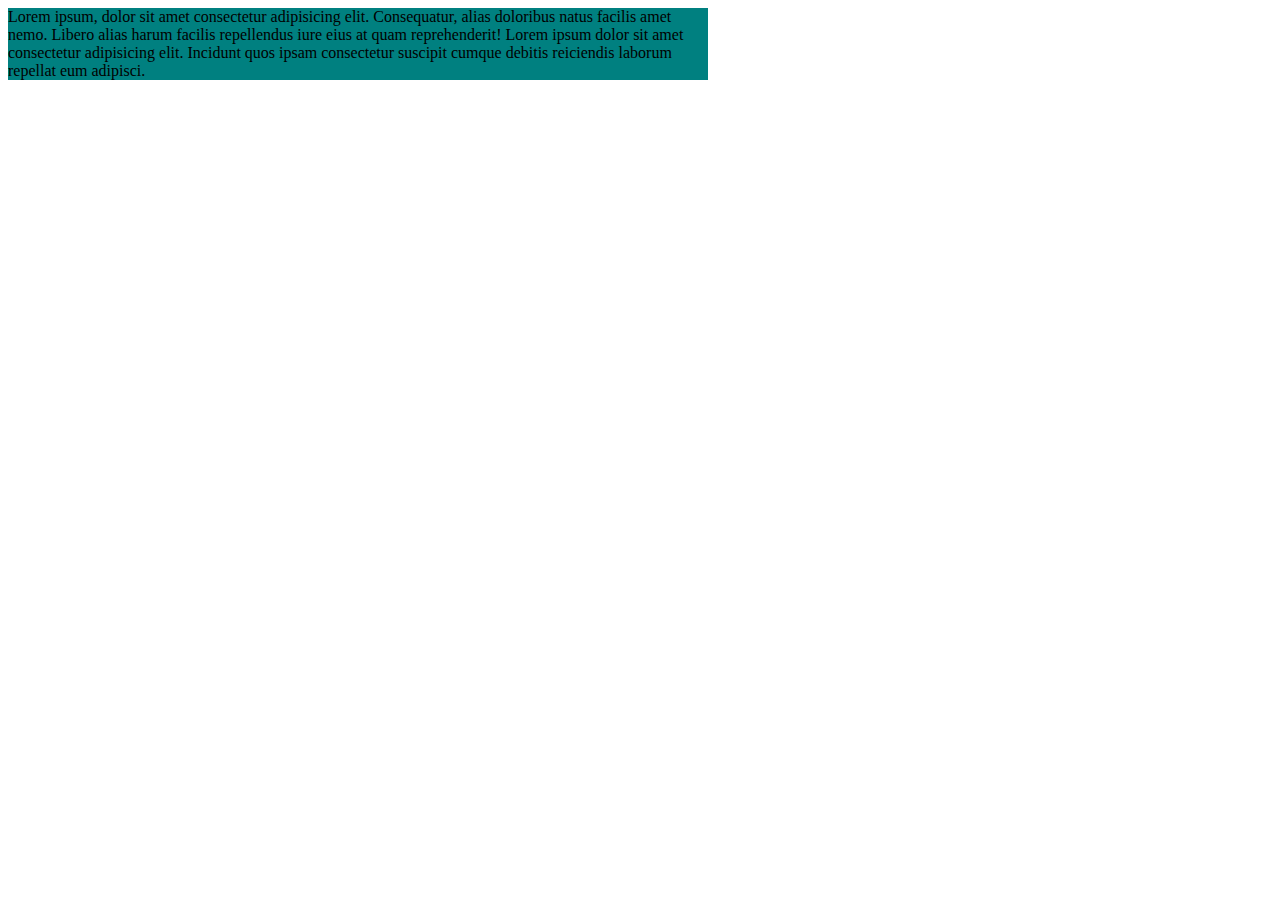
<file: 01-basics/index.html>
<!DOCTYPE html>
<html lang="en">
  <head>
    <meta charset="UTF-8" />
    <meta name="viewport" content="width=device-width, initial-scale=1.0" />
    <title>Basics</title>
    <link rel="stylesheet" href="style.css" />
    <style>
      h2 {
        background-color: blue;
      }
    </style>
  </head>
  <body>
    <!-- <h1 style="background-color: teal;">this is inline css </h1>
    <h2>this is internal css </h2>
    <div>this is my first css lecture</div> -->

    <!-- <div class="box1">box  1</div>
    <div class="box2">box 2</div> -->

    <div>
      Lorem ipsum, dolor sit amet consectetur adipisicing elit. Consequatur,
      alias doloribus natus facilis amet nemo. Libero alias harum facilis
      repellendus iure eius at quam reprehenderit! Lorem ipsum dolor sit amet
      consectetur adipisicing elit. Incidunt quos ipsam consectetur suscipit
      cumque debitis reiciendis laborum repellat eum adipisci.
    </div>
  </body>
</html>
</file>
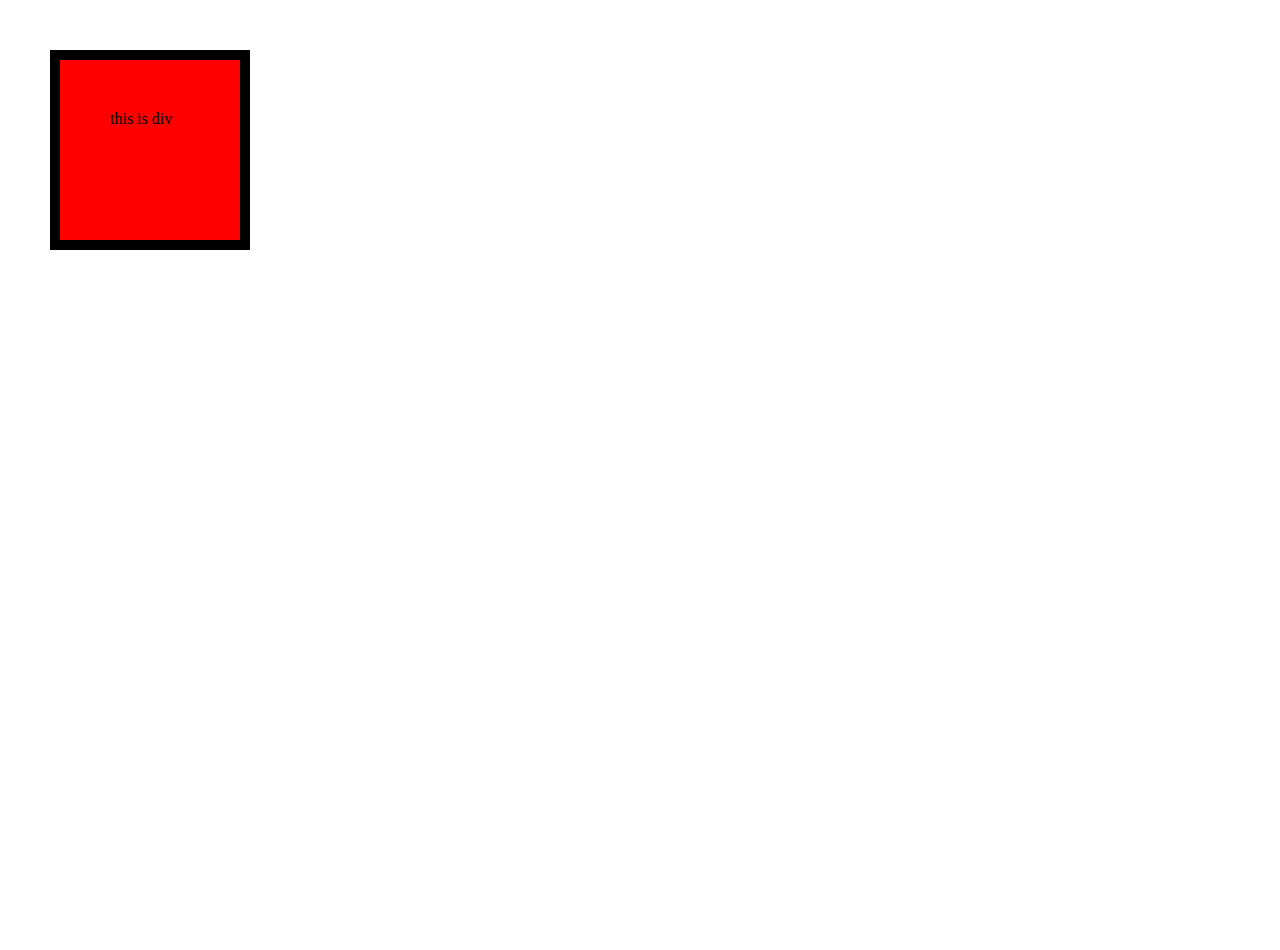
<file: 02-box-model/index.html>
<!DOCTYPE html>
<html lang="en">
<head>
    <meta charset="UTF-8">
    <meta name="viewport" content="width=device-width, initial-scale=1.0">
    <title>Box Model</title>
    <link rel="stylesheet" href="style.css">
</head>
<body>
    <div>
        this is div
    </div>
</body>
</html>
</file>
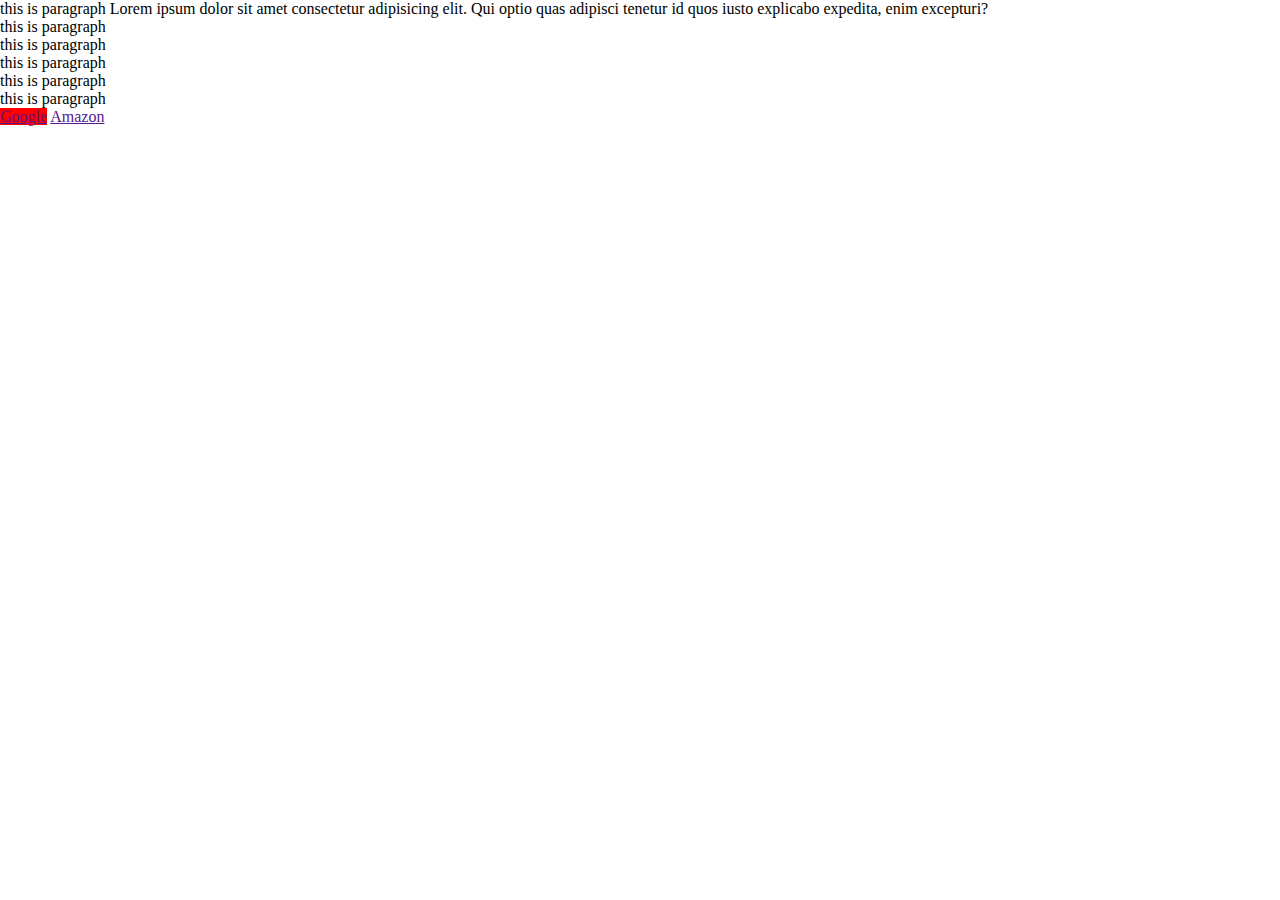
<file: 03-css-selectors/index.html>
<!DOCTYPE html>
<html lang="en">
  <head>
    <meta charset="UTF-8" />
    <meta name="viewport" content="width=device-width, initial-scale=1.0" />
    <title>CSS Selectors</title>
    <link rel="stylesheet" href="style.css" />
  </head>
  <body>
    <!-- <h1>Heading</h1>
    <h1 class="box">Heading</h1>
    <h1 id="heading3">Heading</h1>
    <p class="box">this is para</p> -->
    <!-- 
    <div class="outer">
        this is outer
        <div class="inner">
            this is middle box
            <p>this is insider</p>
        </div>
        <p class="para1">Lorem ipsum dolor sit amet.</p>
        <p>Lorem ipsum dolor sit amet.</p>
        <p>Lorem ipsum dolor sit amet.</p>
    </div> -->

    <div>
      <p>
        this is paragraph Lorem ipsum dolor sit amet consectetur adipisicing
        elit. Qui optio quas adipisci tenetur id quos iusto explicabo expedita,
        enim excepturi?
      </p>
      <p>this is paragraph</p>
      <p>this is paragraph</p>
      <p>this is paragraph</p>
      <p>this is paragraph</p>
      <p>this is paragraph</p>
    </div>

    <a href="" target="_blank">Google</a>
    <a href="">Amazon</a>
  </body>
</html>
</file>
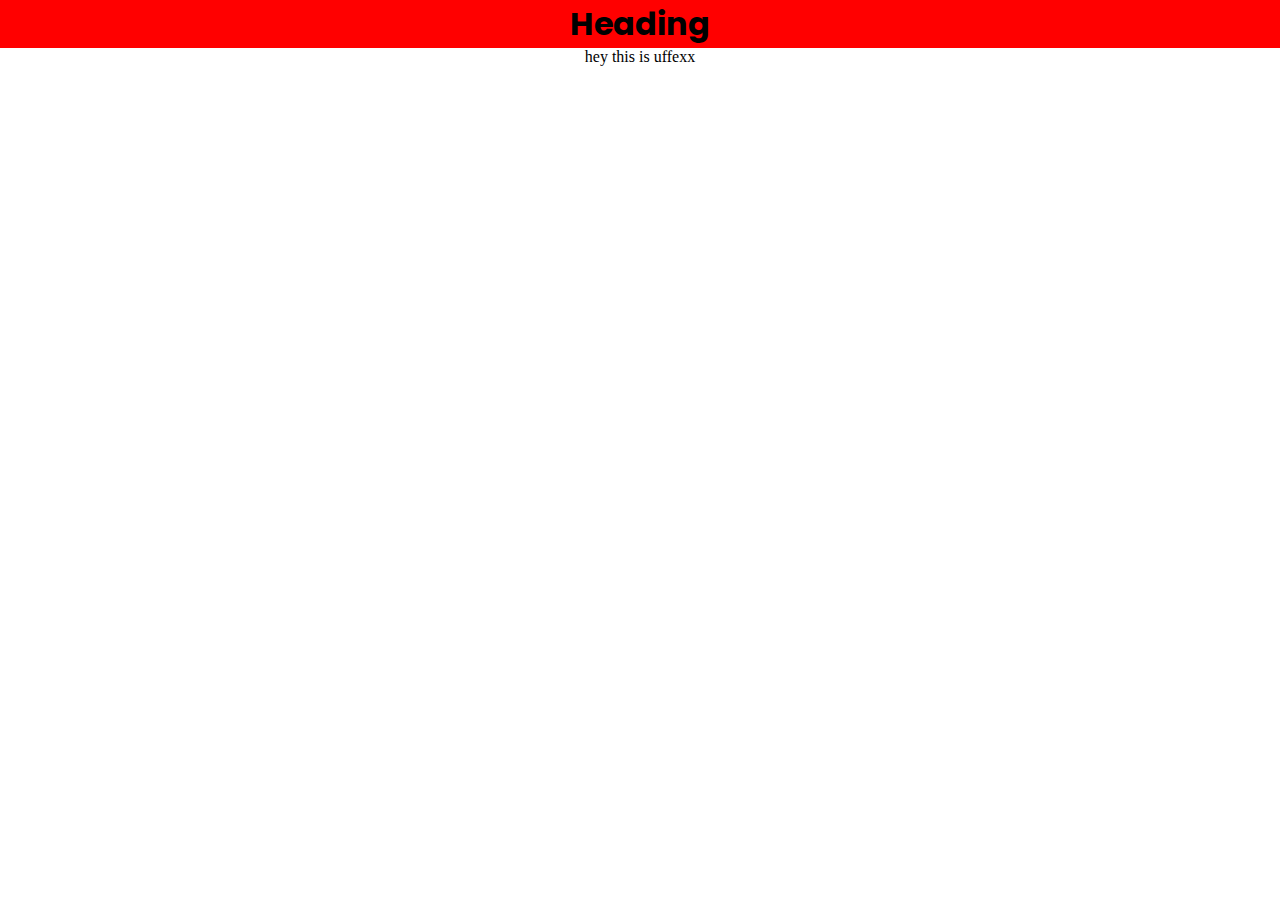
<file: 04-text-font/index.html>
<!DOCTYPE html>
<html lang="en">
  <head>
    <meta charset="UTF-8" />
    <meta name="viewport" content="width=device-width, initial-scale=1.0" />
    <title>Text and Font</title>
    <link rel="stylesheet" href="style.css" />
    <!-- <link rel="preconnect" href="https://fonts.googleapis.com" />
    <link rel="preconnect" href="https://fonts.gstatic.com" crossorigin />
    <link
      href="https://fonts.googleapis.com/css2?family=Oswald:wght@200..700&family=Poppins:ital,wght@0,100;0,200;0,300;0,400;0,500;0,600;0,700;0,800;0,900;1,100;1,200;1,300;1,400;1,500;1,600;1,700;1,800;1,900&family=Roboto:ital,wght@0,100..900;1,100..900&display=swap"
      rel="stylesheet"
    /> -->
  </head>
  <body>
    <h1>Heading</h1>
    <p>hey this is uffexx</p>
  </body>
</html>
</file>
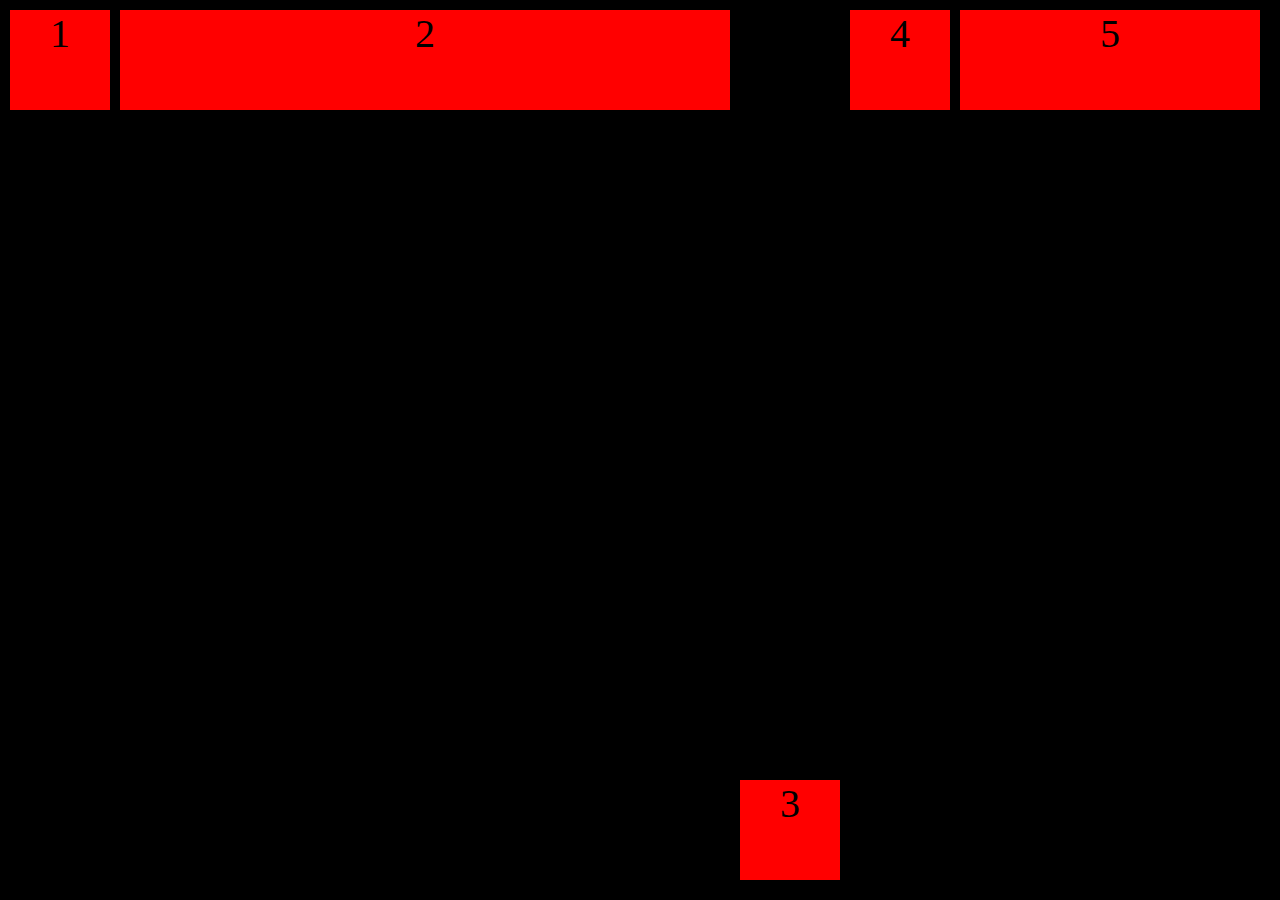
<file: 05-flexbox/index.html>
<!DOCTYPE html>
<html lang="en">
<head>
    <meta charset="UTF-8">
    <meta name="viewport" content="width=device-width, initial-scale=1.0">
    <title>Complete Flexbox</title>
    <link rel="stylesheet" href="style.css">
</head>
<body>
    <div class="container">
        <div class="box box1">1</div>
        <div class="box box2">2</div>
        <div class="box box3">3</div>
        <div class="box box4">4</div>
        <div class="box box5">5</div>
    </div>
</body>
</html>
</file>
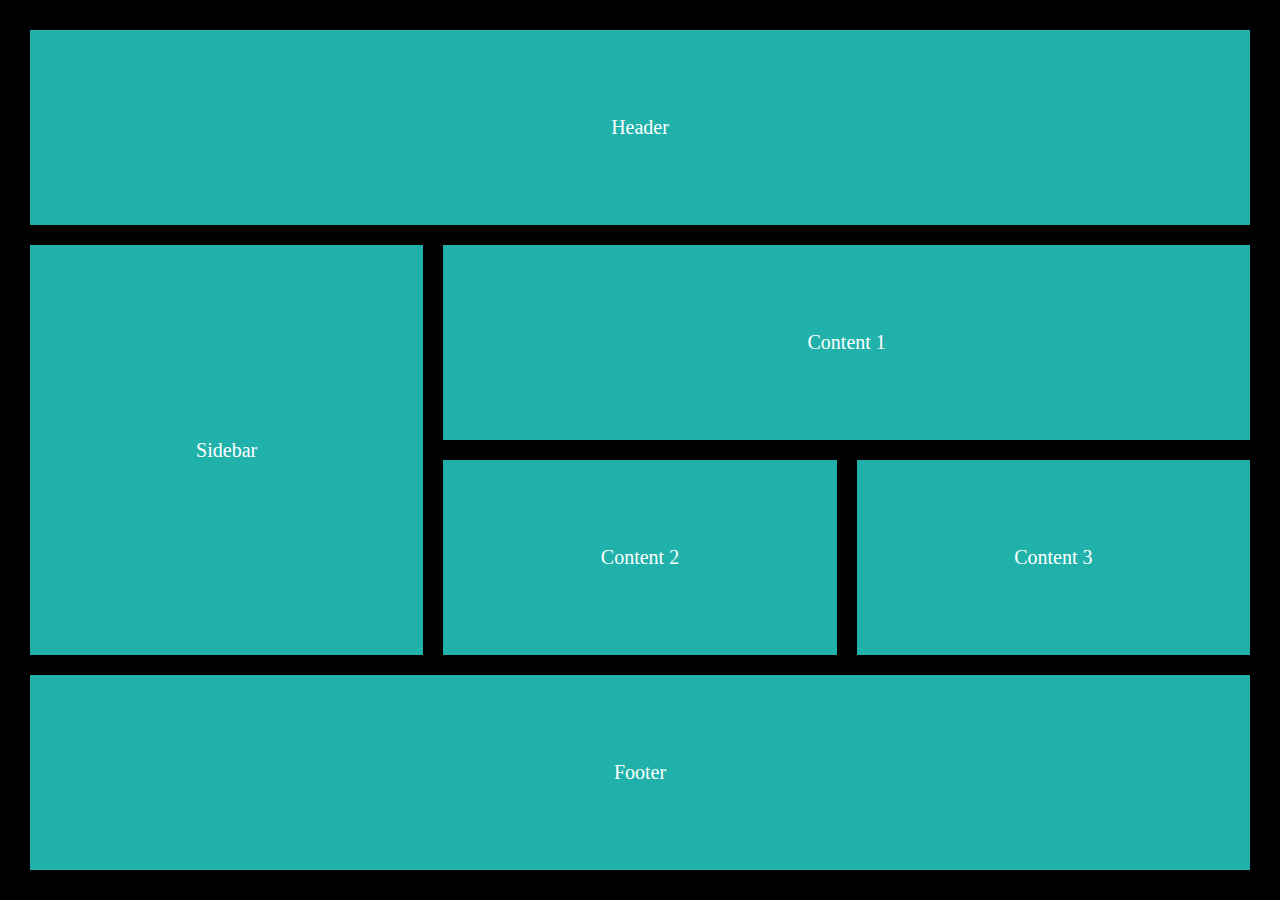
<file: 06-Grid/index.html>
<!DOCTYPE html>
<html lang="en">
<head>
    <meta charset="UTF-8">
    <meta name="viewport" content="width=device-width, initial-scale=1.0">
    <title>CSS Grid</title>
    <link rel="stylesheet" href="style.css">
</head>
<body>
    <div class="container">
        <div class="box item1">Header</div>
        <div class="box item2">Sidebar</div>
        <div class="box item3">Content 1</div>
        <div class="box item4">Content 2</div>
        <div class="box item5">Content 3</div>
        <div class="box item6">Footer</div>
    </div>
</body>
</html>
</file>
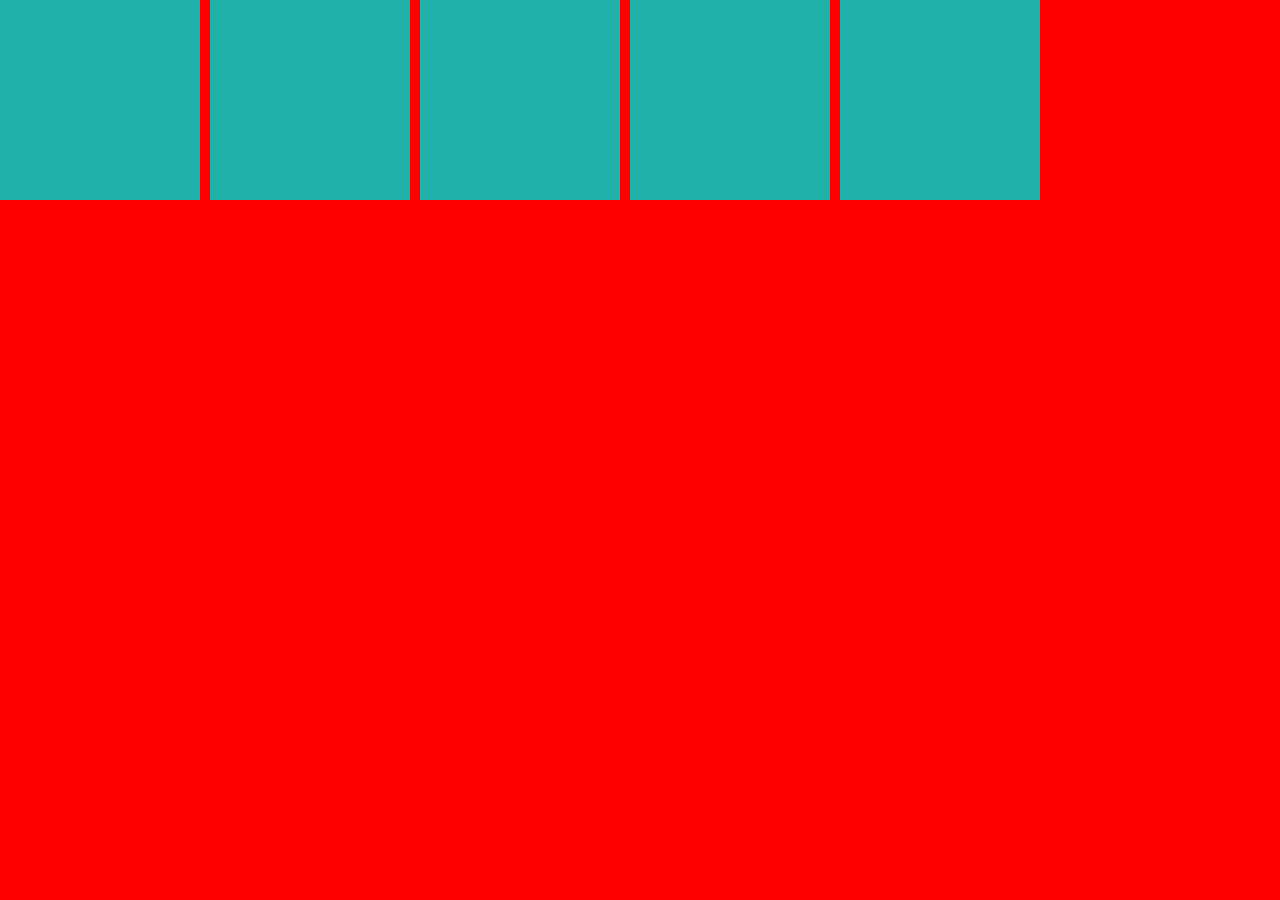
<file: media-query/index.html>
<!DOCTYPE html>
<html lang="en">
<head>
    <meta charset="UTF-8">
    <meta name="viewport" content="width=device-width, initial-scale=1.0">
    <title>Media Query</title>
    <link rel="stylesheet" href="style.css">
</head>
<body>
    <div class="container">
        <div class="box box1"></div>
        <div class="box box2"></div>
        <div class="box box3"></div>
        <div class="box box4"></div>
        <div class="box box5"></div>
    </div>
</body>
</html>
</file>
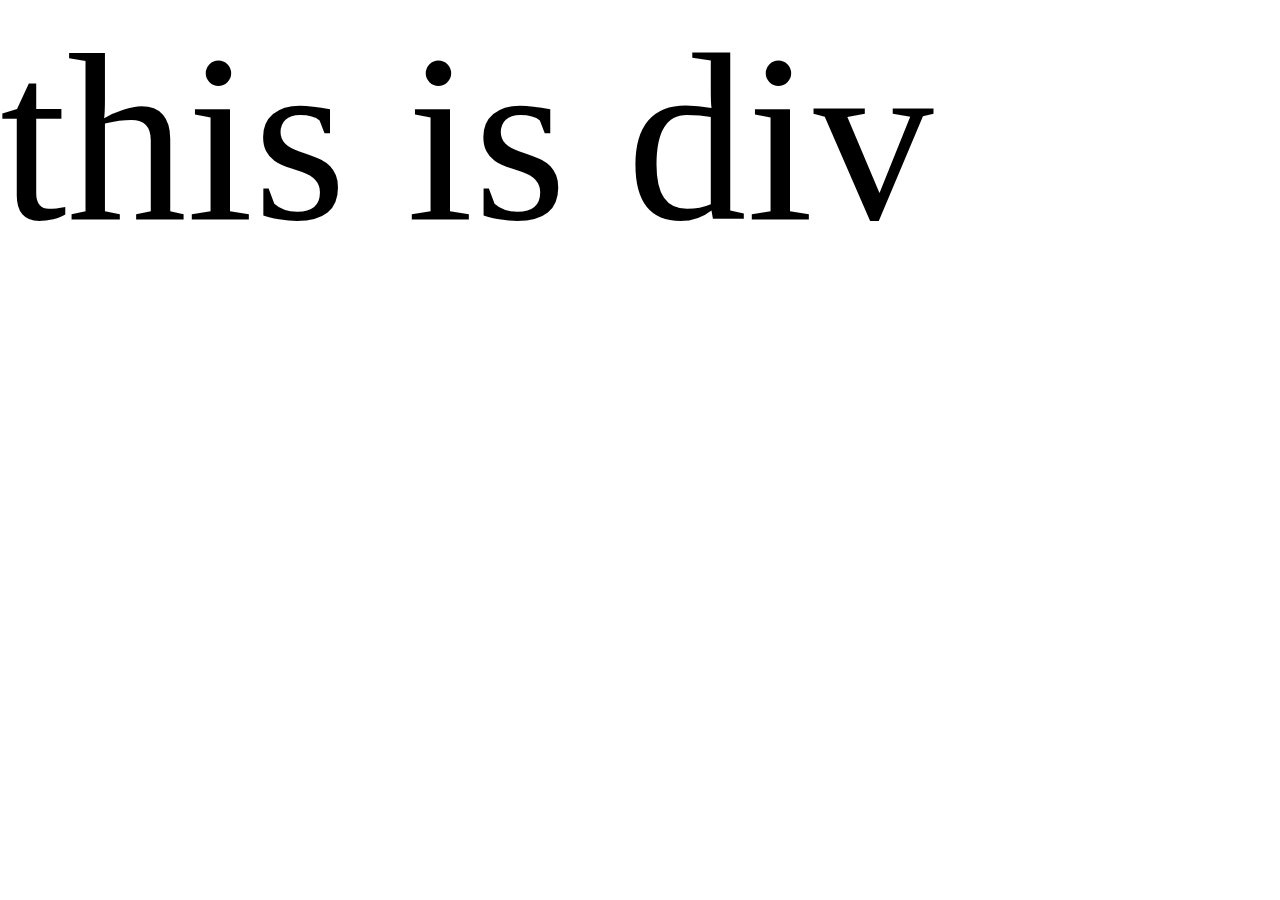
<file: responsive-typography/index.html>
<!DOCTYPE html>
<html lang="en">
<head>
    <meta charset="UTF-8">
    <meta name="viewport" content="width=device-width, initial-scale=1.0">
    <title>Responsive Typography</title>
    <link rel="stylesheet" href="style.css">
</head>
<body>
    <div class="parent">
        <div class="child">this is div</div>
    </div>
</body>
</html>
</file>
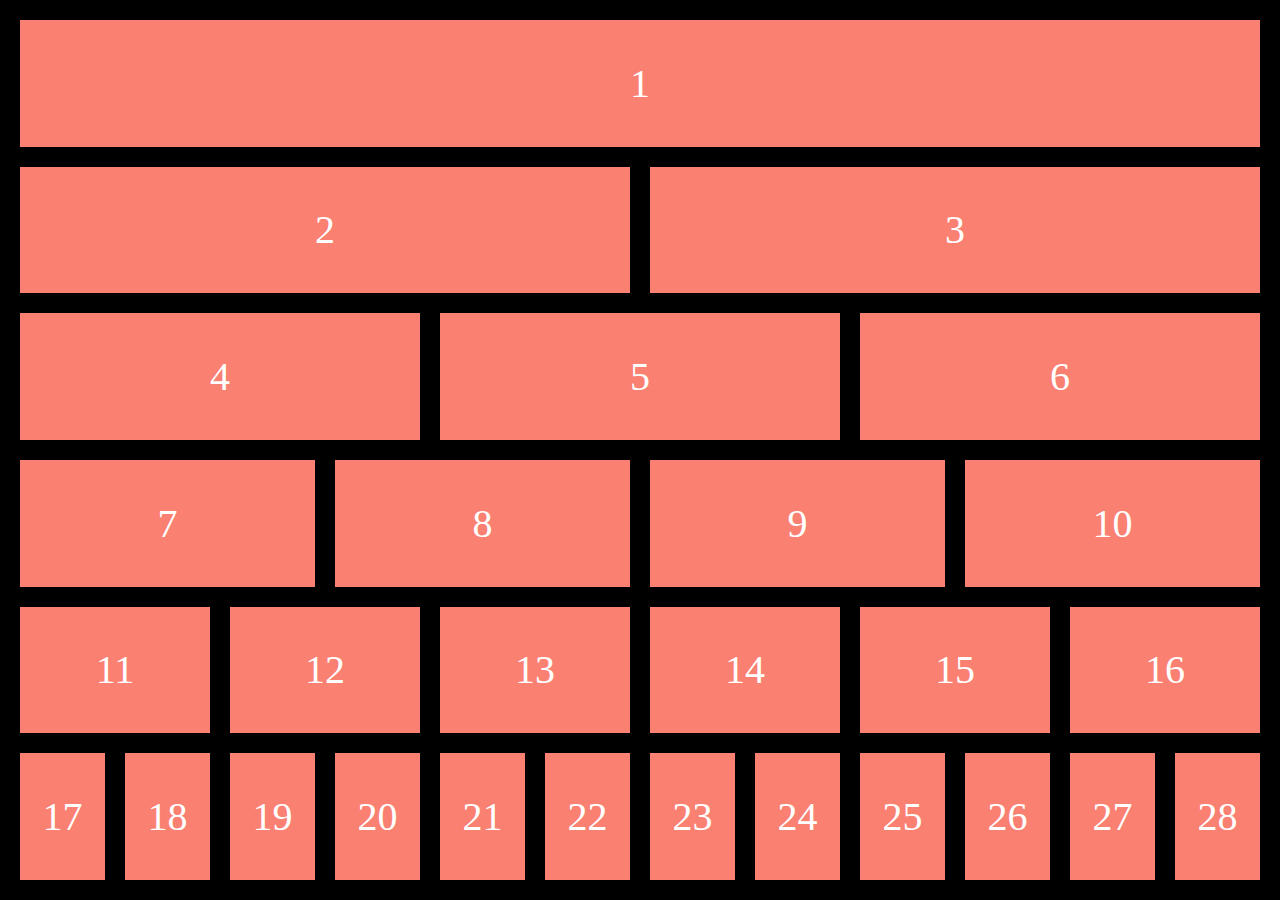
<file: Grid-layout-practice/layout-1/index.html>
<!DOCTYPE html>
<html lang="en">
<head>
    <meta charset="UTF-8">
    <meta name="viewport" content="width=device-width, initial-scale=1.0">
    <title>Layout 1</title>
    <link rel="stylesheet" href="style.css">
</head>
<body>
    <div class="grid-container">
        <div class="item item1">1</div>
        <div class="item item2">2</div>
        <div class="item item3">3</div>
        <div class="item item4">4</div>
        <div class="item item5">5</div>
        <div class="item item6">6</div>
        <div class="item item7">7</div>
        <div class="item item8">8</div>
        <div class="item item9">9</div>
        <div class="item item10">10</div>
        <div class="item item11">11</div>
        <div class="item item12">12</div>
        <div class="item item13">13</div>
        <div class="item item14">14</div>
        <div class="item item15">15</div>
        <div class="item item16">16</div>
        <div class="item item17">17</div>
        <div class="item item18">18</div>
        <div class="item item19">19</div>
        <div class="item item20">20</div>
        <div class="item item21">21</div>
        <div class="item item22">22</div>
        <div class="item item23">23</div>
        <div class="item item24">24</div>
        <div class="item item25">25</div>
        <div class="item item26">26</div>
        <div class="item item27">27</div>
        <div class="item item28">28</div>
    </div>
</body>
</html>
</file>
<file: 01-basics/style.css>
/* div{ */
    /* width: 300px;
    height: 100px;
    background-color: red;
    /* border: 10px solid black; */
    /* margin: 20px;
    /* padding: 20px; */ 



/* } */

/* .box1{
    width: 200px;
    height: 200px;
    background-color: red;
    /* margin-bottom: 100px; */
    /* margin: auto; */
/* } */
/* .box2{
    width: 200px;
    height: 200px;
    background-color: teal;
    margin-top: 120px;
} */ 


div{
    background-color: teal;
    /* width: 600px; */
    max-width: 700px;
}
</file>
<file: 02-box-model/style.css>
*{
    margin: 0;
    padding: 0;
    box-sizing: border-box;
}
html,body{
    width: 100%;
    height: 100%;
}
div{
    width: 200px;
    height: 200px;
    background-color: red;
    margin: 50px;
    padding: 50px;
    border: 10px solid black;
}
</file>
<file: 03-css-selectors/style.css>
/* universal  selector*/
*{
    margin: 0;
    padding: 0;
    box-sizing: border-box;
}
html,body{
    width: 100%;
    height: 100%;
}

/* element selector */
/* h1{
    background-color: red;
} */

/* class  selector*/
/* .box{
    background-color: teal;
} */

/* id  selector*/
/* #heading3{
    background-color: burlywood;
} */

/* group  selector*/
/* h1,p{
    font-style: italic;
} */

/* combinator selector  */

/* descendent  selector*/
/* .inner p {
    background-color: red;
} */

/* adjascent siblings  selector*/
/* .para1 + p{
    background-color: green;
} */

/* general  siblings selector */
/* .para1 ~ p{
    background-color: blueviolet;
} */


/* pseudoclass selector  */
/* .para1 + p:hover{
    background-color: green;
}
.para1 + p:active{
    background-color: pink;
} */


/* first child */
/* div p:first-child{
    background-color: red;
} */

/* last child */
/* div p:last-child{
    background-color: blue;
} */


/* pseudo element  */
/* div p:first-child::first-letter{
    font-size: 3rem;
    background-color: teal;
} */

/* div p:first-child::first-line{
    font-size: 3rem;
    background-color: teal;
} */

/* before  */
/* div p::after{
    content: "hey i am sam";
}
div p::before{
    content: "hey i am uffexx";
} */


/* attribute selector  */
a[target]{
    background-color: red;
}
</file>
<file: 04-text-font/style.css>
@import url('https://fonts.googleapis.com/css2?family=Oswald:wght@200..700&family=Poppins:ital,wght@0,100;0,200;0,300;0,400;0,500;0,600;0,700;0,800;0,900;1,100;1,200;1,300;1,400;1,500;1,600;1,700;1,800;1,900&family=Roboto:ital,wght@0,100..900;1,100..900&display=swap');

*{
    margin: 0;
    padding: 0;
    box-sizing: border-box;
}

html,body{
    height: 100%;
    width: 100%;
}

h1{
    background-color: red;
    text-align: center;
    font-weight: 700;
    font-family: Poppins;
}
p{
    /* text-align: justify; */
    /* text-align: center;
    text-align-last: center; */
    /* direction: rtl; */
    /* vertical-align: middle; */
    /* text-decoration: line-through red wavy 2px; */
    /* text-transform: uppercase;
    text-transform: lowercase; */
    /* text-transform: capitalize; */
    /* text-indent: 50px; */
    /* letter-spacing: 10px; */
    /* word-spacing: 20px; */
    /* line-height: 10px; */
    /* text-shadow: 2px 2px 3px red; */

    /* font properties  */
    /* font-family: Verdana, Geneva, Tahoma, sans-serif; */
    /* font-style: italic; */
    text-align: center;
}
</file>
<file: 05-flexbox/style.css>
*{
    margin: 0;
    padding: 0;
    box-sizing: border-box;
}
html,body{
    width: 100%;
    height: 100%;
}
.container{
    width: 100%;
    height: 100%;
    padding: 10px;
    background-color: black;
    display: flex;
    /* flex-direction: column;   by default flex direction is column */
    /* flex-direction: column-reverse; */
    /* flex-direction: row;
    flex-direction: row-reverse; */
    /* flex-wrap: wrap; */

    /* flex-flow: column wrap;   shorthand property */

    /* justify-content: flex-start; */
    /* justify-content: flex-end; */
    /* justify-content: center; */
    /* justify-content: baseline; */
    /* justify-content: space-around; */
    /* justify-content: space-between; */
    /* justify-content: space-evenly; */


    /* align-items: center; */
    /* align-items: flex-start; */
    /* align-items: flex-end; */
    /* align-items: baseline; */
    

}
.box{
    width: 100px;
    height: 100px;
    background-color: red;
    font-size: 40px;
    margin-right: 10px;
    margin-bottom: 10px;
    text-align: center;
    /* flex-grow: 1; */
}
/* .box:nth-child(3){
    font-size: 30px;
} */

.box2{
    /* order: 5; */
    flex-grow: 2;
}
.box5{
    /* order: -2; */
    /* flex-shrink: 3; */
    flex-basis: 300px;    /* initially width set kr skte hain  */
}

.box3{
    align-self: flex-end;
}
</file>
<file: 06-Grid/style.css>
*{
    margin: 0;
    padding: 0;
    box-sizing: border-box;
}
html,body{
    height: 100%;
    width: 100%;
}
.container{
    width: 100%;
    height: 100%;
    background-color: #000;
    color: white;
    padding: 30px;
    display: grid;
    /* row-gap: 20px;
    column-gap: 20px; */
    gap: 20px;
    /* grid-template-columns: auto auto auto auto; */
    grid-template-columns: 1fr 1fr 1fr 1fr;
    grid-template-columns: repeat(3, 1fr);

    /* grid-template-rows: repeat(2, 1fr); */
    /* justify-content: center; */
    /* justify-content: end; */
    /* justify-content: space-between; */
    /* align-items: center; */
    /* align-items: end; */

    /* align-content: center; */



}
.box{
    width: 100%;
    height: 100%;
    background-color: lightseagreen;
    font-size: 20px;
    display: flex;
    align-items: center;
    justify-content: center;
}

.item1{
    grid-column-start: 1;
    grid-column-end: 4;
}
.item2{
    grid-row-start: 2;
    grid-row-end: 4;
}
.item3{
    grid-column-start: 2;
    grid-column-end: 4;
}
.item6{
    grid-column-start: 1;
    grid-column-end: 4;
    


}
</file>
<file: media-query/style.css>
*{
    margin: 0;
    padding: 0;
    box-sizing: border-box;
}
html,body{
    height: 100%;
    width: 100%;

}
.container{
    width: 100%;
    height: 100%;
    background-color: black;
    display: flex;
    gap: 10px;
}
.box{
    width: 200px;
    height: 200px;
    background-color: lightseagreen;
}

@media (min-width:900px){
    .container{
        background-color: red;
    }
}

@media (max-width:950px){
    .container{
        flex-wrap: wrap;
    }
}
</file>
<file: responsive-typography/style.css>
*{
    margin: 0;
    padding: 0;
    box-sizing: border-box;
}
html,body{
    height: 100%;
    width: 100%;

}
html{
    font-size: 40px;
}
/* div{
    font-size: 2rem;  /* default font size */
/* } */ 

.parent{
    /* font-size: 120px; */
    font-size: 10vw;
}
.child{
    /* font-size: 2em; */
    font-size: 240px;
}
</file>
<file: Grid-layout-practice/layout-1/style.css>
*{
    margin: 0;
    padding: 0;
    box-sizing: border-box;
}
html,body{
    width: 100%;
    height: 100%;
}
.grid-container{
    width: 100%;
    height: 100%;
    background-color: black;
    color: white;
    padding: 20px;
    display: grid;
    gap: 20px;
    grid-template-columns: repeat(12, 1fr);
}

.item{
    width: 100%;
    height: 100%;
    background-color: salmon;
    font-size: 40px;
    display: flex;
    justify-content: center;
    align-items: center;
}
.item1{
    /* grid-column-start: 1;
    grid-column-end: 13; */
    grid-column: 1 / 13;

}
.item2{
    grid-column: 1 / 7;
}
.item3{
    grid-column: 7 / 13;
}
.item4{
    grid-column: 1 / 5;
}
.item5{
    grid-column: 5 / 9;
}
.item6{
    grid-column: 9 / 13;
}
.item7{
    grid-column: 1/4;
}
.item8{
    grid-column: 4/7;
}
.item9{
    grid-column: 7/10;
}
.item10{
    grid-column: 10/13;
}
.item11{
    grid-column: 1/3;
}
.item12{
    grid-column: 3/5;
}
.item13{
    grid-column: 5/7;
}
.item14{
    grid-column: 7/9;
}
.item15{
    grid-column: 9/11;
}
.item16{
    grid-column: 11/13;
}
</file>
